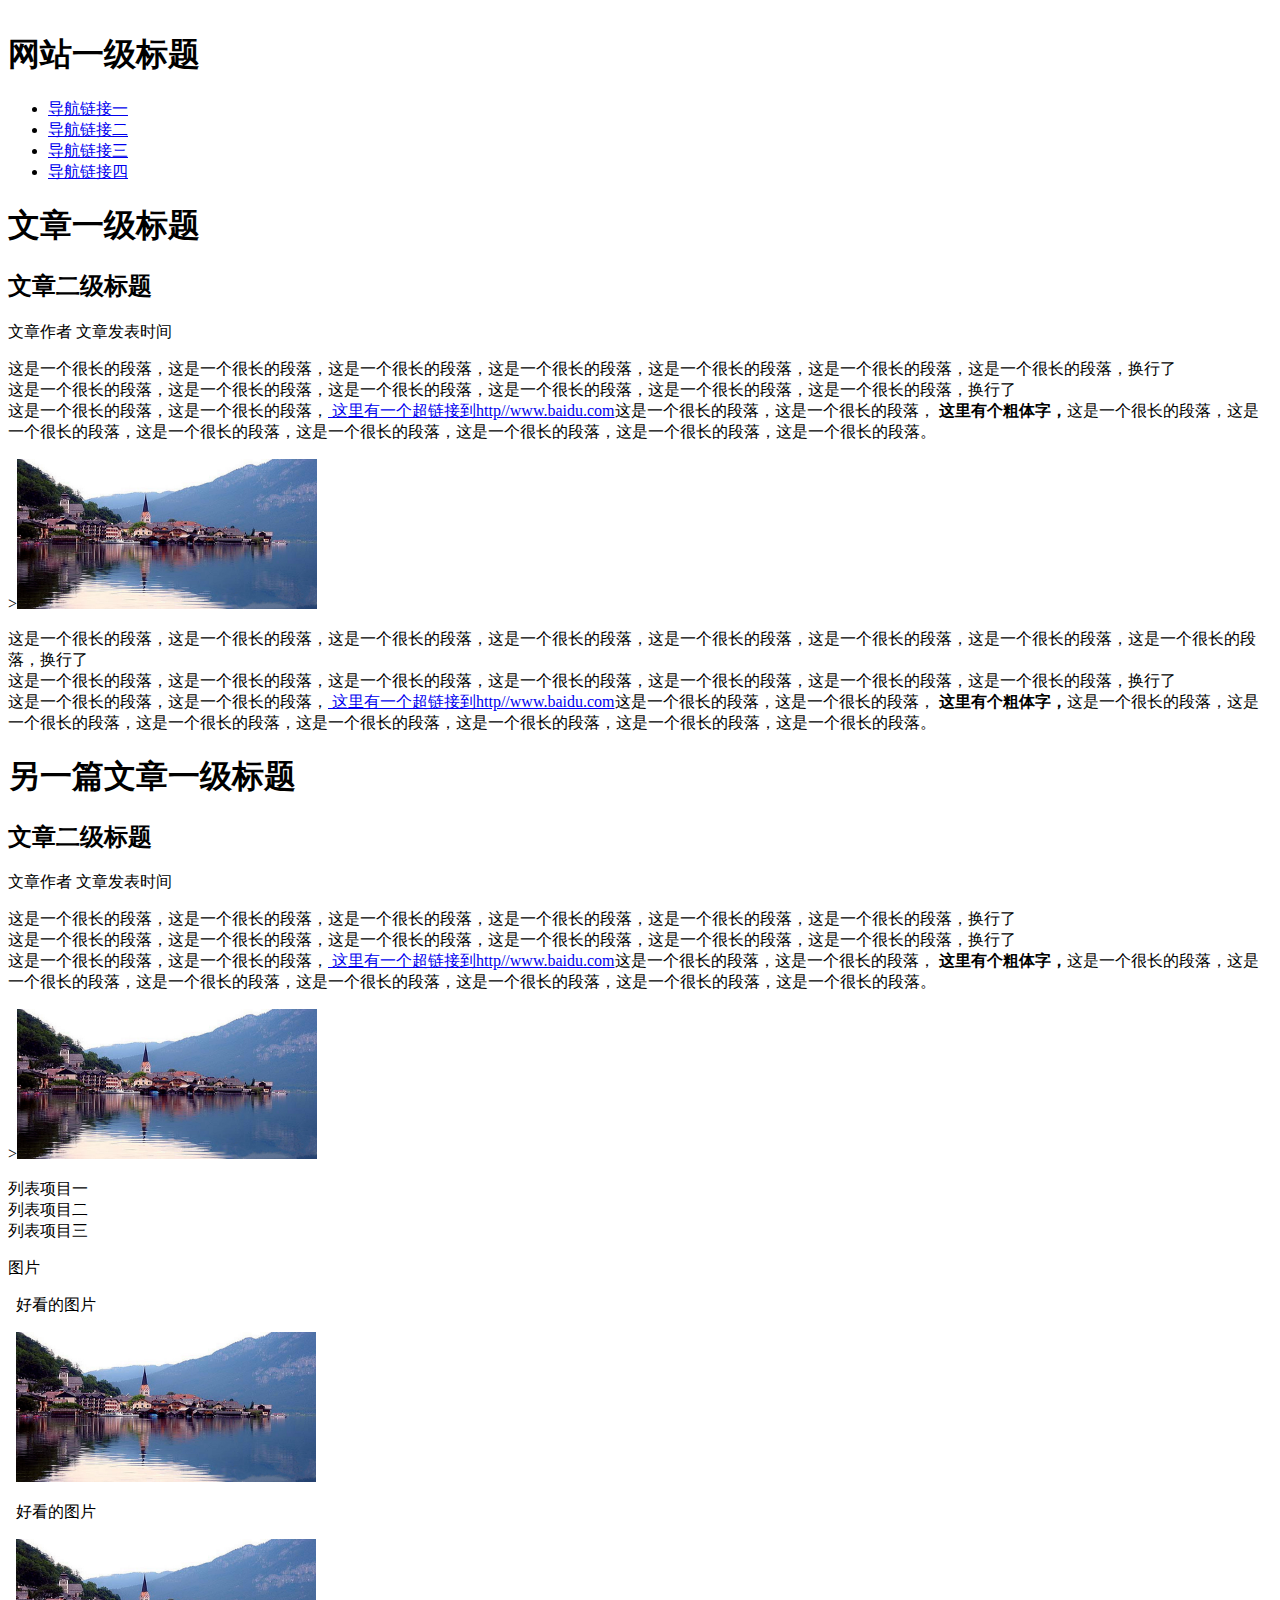
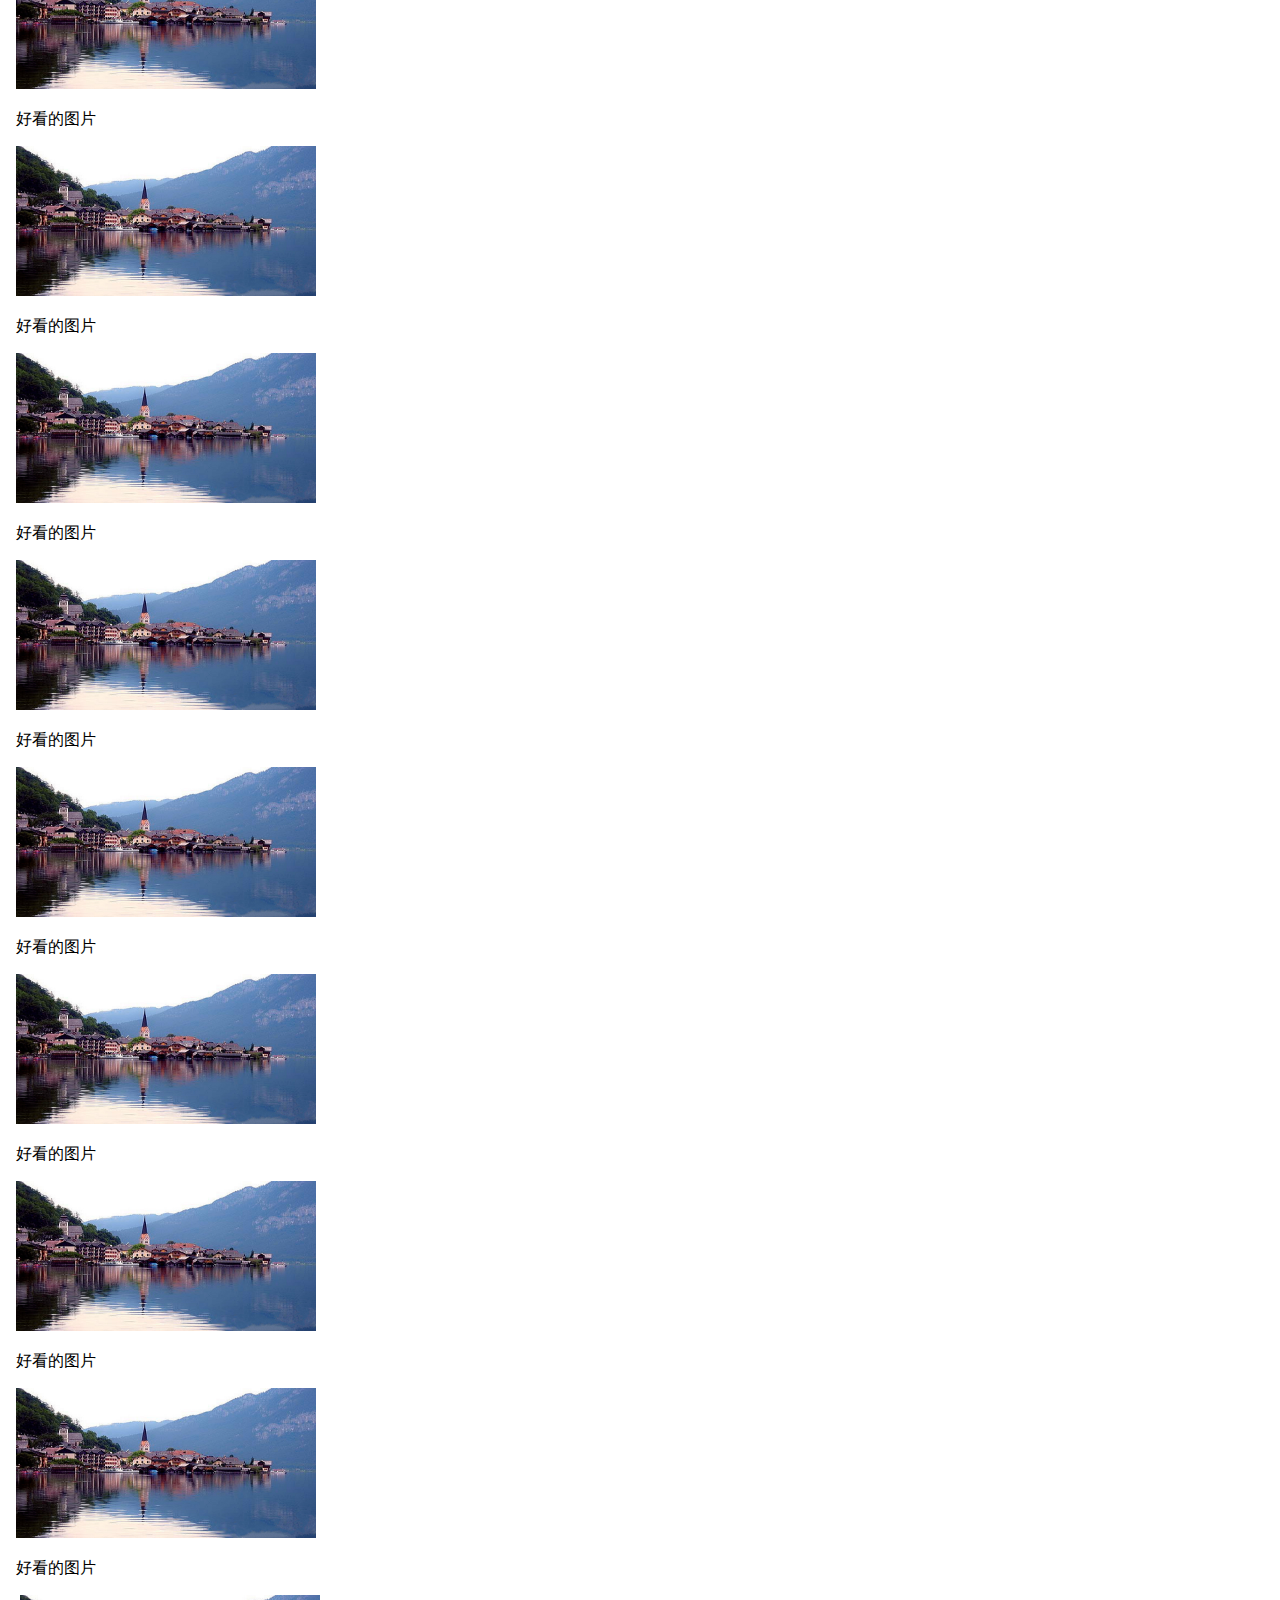
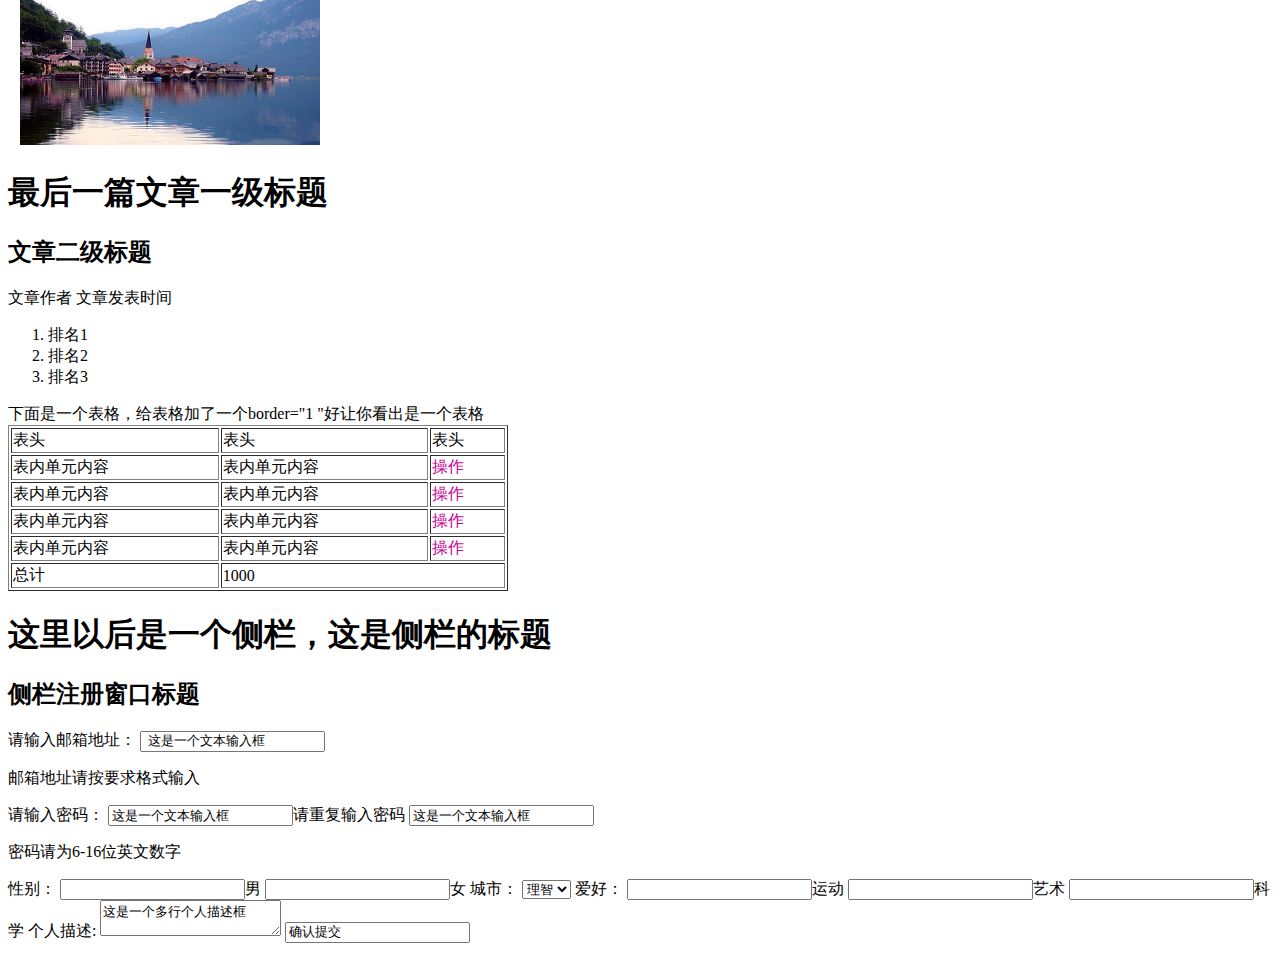
<file: task1/renwu1.html>
<!DOCTYPE html>
<html>

<head>
    <meta charset="utf-8" />
    <title>renwu1</title>
    <style type="text/css">
    body { font-family: 黑体; }

    </style>
</head>

<body>
    <H1><font size="36px"></font> 网站一级标题</H1>
    <ul>
        <li><a href="https://www.baidu.com/"> 导航链接一</a></li>
        <li><a href="http://news.baidu.com/"> 导航链接二</a></li>
        <li><a href="http://map.baidu.com/"> 导航链接三</a></li>
        <li><a href="http://v.baidu.com/?fr=bd"> 导航链接四</a></li>
    </ul>
    <p>
        <h1>文章一级标题</h1>
        <h2>文章二级标题</h2>
        <p>文章作者 文章发表时间</p>
        <p>这是一个很长的段落，这是一个很长的段落，这是一个很长的段落，这是一个很长的段落，这是一个很长的段落，这是一个很长的段落，这是一个很长的段落，换行了 </br>这是一个很长的段落，这是一个很长的段落，这是一个很长的段落，这是一个很长的段落，这是一个很长的段落，这是一个很长的段落，换行了 </br>这是一个很长的段落，这是一个很长的段落，<a href="https://www.baidu.com/"> 这里有一个超链接到http//www.baidu.com</a>这是一个很长的段落，这是一个很长的段落，
            <font><b>这里有个粗体字，</b></font>这是一个很长的段落，这是一个很长的段落，这是一个很长的段落，这是一个很长的段落，这是一个很长的段落，这是一个很长的段落，这是一个很长的段落。
            <p>><img src="img/1.jpg" width="300" height="150"></p>这是一个很长的段落，这是一个很长的段落，这是一个很长的段落，这是一个很长的段落，这是一个很长的段落，这是一个很长的段落，这是一个很长的段落，这是一个很长的段落，换行了 </br>这是一个很长的段落，这是一个很长的段落，这是一个很长的段落，这是一个很长的段落，这是一个很长的段落，这是一个很长的段落，这是一个很长的段落，换行了 </br>这是一个很长的段落，这是一个很长的段落，<a href="https://www.baidu.com/ "> 这里有一个超链接到http//www.baidu.com</a>这是一个很长的段落，这是一个很长的段落，
            <font><b>这里有个粗体字，</b></font>这是一个很长的段落，这是一个很长的段落，这是一个很长的段落，这是一个很长的段落，这是一个很长的段落，这是一个很长的段落，这是一个很长的段落。
        </p>
        <p>
            <h1>另一篇文章一级标题</h1>
            <h2>文章二级标题</h2>
            <p>文章作者 文章发表时间</p>
            这是一个很长的段落，这是一个很长的段落，这是一个很长的段落，这是一个很长的段落，这是一个很长的段落，这是一个很长的段落，换行了 </br>这是一个很长的段落，这是一个很长的段落，这是一个很长的段落，这是一个很长的段落，这是一个很长的段落，这是一个很长的段落，换行了 </br>这是一个很长的段落，这是一个很长的段落，<a href="https://www.baidu.com/ "> 这里有一个超链接到http//www.baidu.com</a>这是一个很长的段落，这是一个很长的段落，
            <font><b>这里有个粗体字，</b></font>这是一个很长的段落，这是一个很长的段落，这是一个很长的段落，这是一个很长的段落，这是一个很长的段落，这是一个很长的段落，这是一个很长的段落。
            <p>><img src="img/1.jpg" width="300 " height="150" /></p>
            <li>列表项目一</li>
            <li>列表项目二</li>
            <li>列表项目三</li>
        </p>
        <p>图片</p>
        <p>&nbsp;&nbsp;好看的图片</p>
        <p>&nbsp;&nbsp;<img src="img/1.jpg " width="300 " height="150" /></p>
        <p>&nbsp;&nbsp;好看的图片</p>
        <p>&nbsp;&nbsp;<img src="img/1.jpg " width="300 " height="150" /></p>
        <p>&nbsp;&nbsp;好看的图片</p>
        <p>&nbsp;&nbsp;<img src="img/1.jpg " width="300 " height="150" /></p>
        <p>&nbsp;&nbsp;好看的图片</p>
        <p>&nbsp;&nbsp;<img src="img/1.jpg " width="300 " height="150" /></p>
        <p>&nbsp;&nbsp;好看的图片</p>
        <p>&nbsp;&nbsp;<img src="img/1.jpg " width="300 " height="150" /></p>
        <p>&nbsp;&nbsp;好看的图片</p>
        <p>&nbsp;&nbsp;<img src="img/1.jpg " width="300 " height="150" /></p>
        <p>&nbsp;&nbsp;好看的图片</p>
        <p>&nbsp;&nbsp;<img src="img/1.jpg " width="300 " height="150" /></p>
        <p>&nbsp;&nbsp;好看的图片</p>
        <p>&nbsp;&nbsp;<img src="img/1.jpg " width="300 " height="150" /></p>
        <p>&nbsp;&nbsp;好看的图片</p>
        <p>&nbsp;&nbsp;<img src="img/1.jpg " width="300 " height="150" /></p>
        <p>&nbsp;&nbsp;好看的图片</p>
        <p>&nbsp;&nbsp;
            <img src="img/1.jpg " width="300 " height="150" /></p>
        <p>
            <h1>最后一篇文章一级标题</h1>
            <h2>文章二级标题</h2>
            <p>文章作者 文章发表时间</p>
            <ol>
                <li>排名1</li>
                <li>排名2</li>
                <li>排名3</li>
            </ol>
            下面是一个表格，给表格加了一个border="1 "好让你看出是一个表格
            <table width="500 " border="1 ">
                <tr>
                    <td>表头</td>
                    <td>表头</td>
                    <td>表头</td>
                </tr>
                <tr>
                    <td>表内单元内容</td>
                    <td>表内单元内容</td>
                    <td>
                        <font color="CC0099 ">操作</font>
                    </td>
                </tr>
                <tr>
                    <td>表内单元内容</td>
                    <td>表内单元内容</td>
                    <td>
                        <font color="CC0099 ">操作</font>
                    </td>
                </tr>
                <tr>
                    <td>表内单元内容</td>
                    <td>表内单元内容</td>
                    <td>
                        <font color="CC0099 ">操作</font>
                    </td>
                </tr>
                <tr>
                    <td>表内单元内容</td>
                    <td>表内单元内容</td>
                    <td>
                        <font color="CC0099 ">操作</font>
                    </td>
                </tr>
                <tr>
                    <td>总计</td>
                    <td colspan="2 ">1000</td>
                </tr>
            </table>
            <p>
                <h1>这里以后是一个侧栏，这是侧栏的标题</h1>
                <h2>侧栏注册窗口标题</h2>
                <p>请输入邮箱地址：
                    <input type="email " name=" " value=" 这是一个文本输入框 "></input>
                    </br>
                </p>
                <p>邮箱地址请按要求格式输入
                    <br/>
                </p>
                <p>请输入密码：
                    <input type="email " name=" " value="这是一个文本输入框 "></input>请重复输入密码
                    <input type="email " name=" " value="这是一个文本输入框 "></input>
                    <br/>
                </p>
                <p>密码请为6-16位英文数字</br>
                </p>
                <p>性别：
                    <input type="radio " name="male " id=" ">男
                    <input type="radio " name="male " id=" ">女 城市：
                    <select name="cars ">
                        <multiple value="volvo " selected="selected ">北京</multiple>
                        <option value="saab ">理智</option>
                        <option value="fiat ">Fiat</option>
                        <option value="audi ">Audi</option>
                    </select>
                    爱好：
                    <input type="checkbox " name="aihao ">运动
                    <input type="checkbox " name="aihao ">艺术
                    <input type="checkbox " name="aihao ">科学 个人描述:
                    <textarea>这是一个多行个人描述框</textarea>
                    <input type="submit " value="确认提交 "></input>
                </p>
            </p>
</body>

</html>
</file>
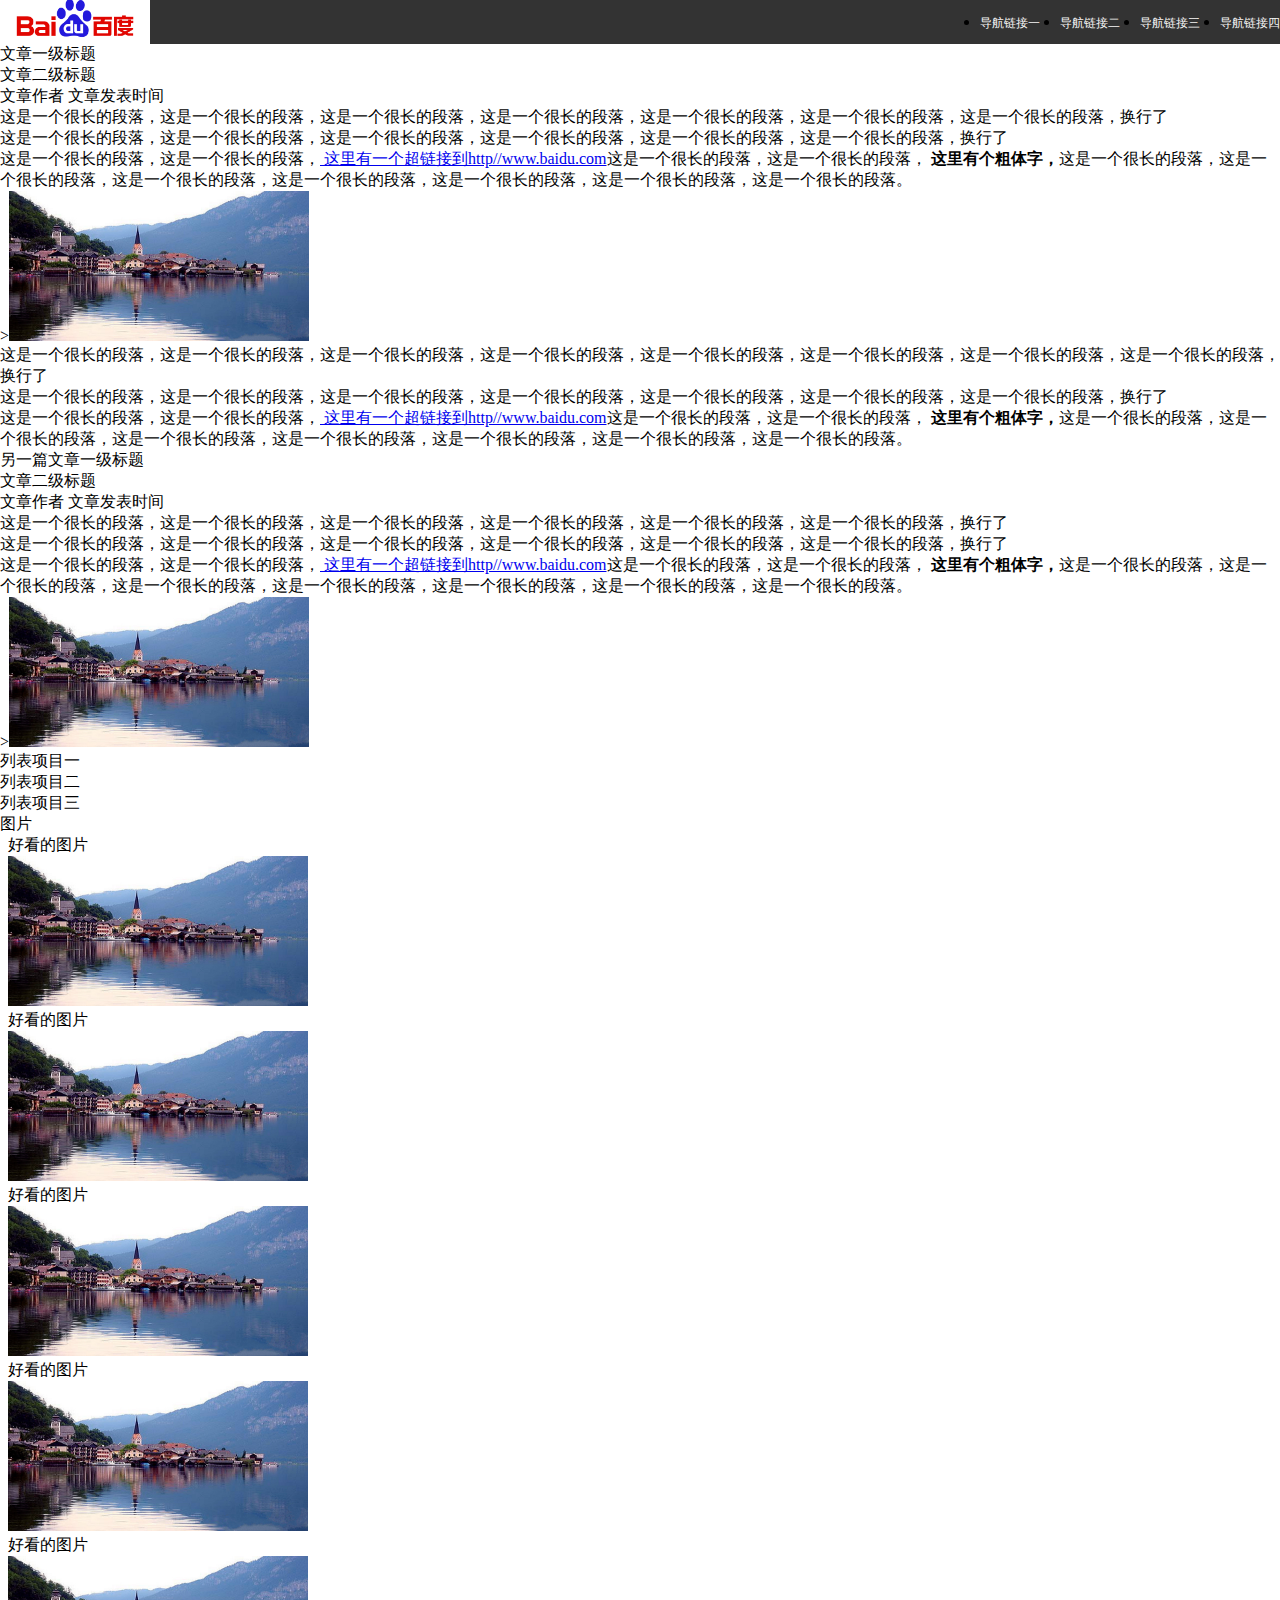
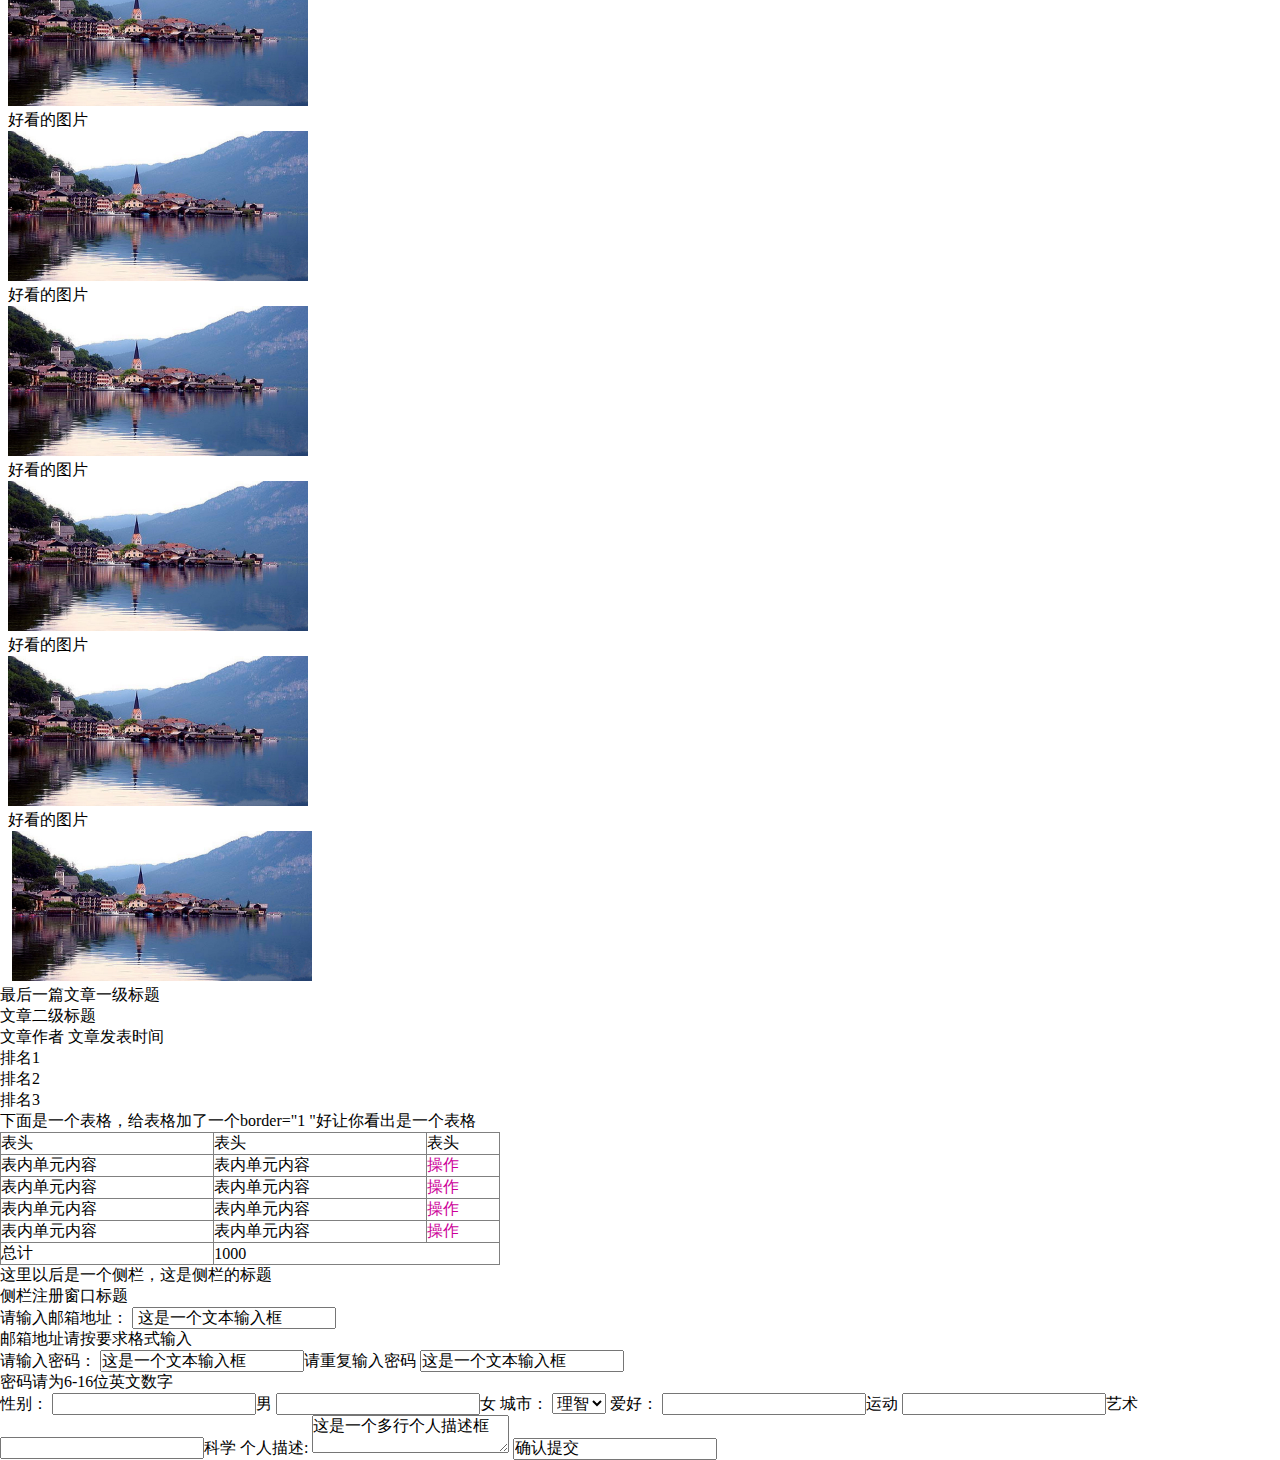
<file: task2/renwu2.html>
<!DOCTYPE html>
<html>

<head>
    <meta charset="utf-8" />
    <title>renwu2</title>
    <link rel="stylesheet" href="reset.css">
    <link rel="stylesheet" href="main.css">
</head>

<body>
    <div class="nav">
        <h1><a href="http://www.baidu.com">网站一级标题</a></h1>
        <ul>
            <li><a href="https://www.baidu.com/"> 导航链接一</a></li>
            <li><a href="http://news.baidu.com/"> 导航链接二</a></li>
            <li><a href="http://map.baidu.com/"> 导航链接三</a></li>
            <li><a href="http://v.baidu.com/?fr=bd"> 导航链接四</a></li>
        </ul>
    </div>
    <p>
        <h1>文章一级标题</h1>
        <h2>文章二级标题</h2>
        <p>文章作者 文章发表时间</p>
        <p>这是一个很长的段落，这是一个很长的段落，这是一个很长的段落，这是一个很长的段落，这是一个很长的段落，这是一个很长的段落，这是一个很长的段落，换行了 </br>这是一个很长的段落，这是一个很长的段落，这是一个很长的段落，这是一个很长的段落，这是一个很长的段落，这是一个很长的段落，换行了 </br>这是一个很长的段落，这是一个很长的段落，<a href="https://www.baidu.com/"> 这里有一个超链接到http//www.baidu.com</a>这是一个很长的段落，这是一个很长的段落，
            <font><b>这里有个粗体字，</b></font>这是一个很长的段落，这是一个很长的段落，这是一个很长的段落，这是一个很长的段落，这是一个很长的段落，这是一个很长的段落，这是一个很长的段落。
            <p>><img src="img/1.jpg" width="300" height="150"></p>这是一个很长的段落，这是一个很长的段落，这是一个很长的段落，这是一个很长的段落，这是一个很长的段落，这是一个很长的段落，这是一个很长的段落，这是一个很长的段落，换行了 </br>这是一个很长的段落，这是一个很长的段落，这是一个很长的段落，这是一个很长的段落，这是一个很长的段落，这是一个很长的段落，这是一个很长的段落，换行了 </br>这是一个很长的段落，这是一个很长的段落，<a href="https://www.baidu.com/ "> 这里有一个超链接到http//www.baidu.com</a>这是一个很长的段落，这是一个很长的段落，
            <font><b>这里有个粗体字，</b></font>这是一个很长的段落，这是一个很长的段落，这是一个很长的段落，这是一个很长的段落，这是一个很长的段落，这是一个很长的段落，这是一个很长的段落。
        </p>
        <p>
            <h1>另一篇文章一级标题</h1>
            <h2>文章二级标题</h2>
            <p>文章作者 文章发表时间</p>
            这是一个很长的段落，这是一个很长的段落，这是一个很长的段落，这是一个很长的段落，这是一个很长的段落，这是一个很长的段落，换行了 </br>这是一个很长的段落，这是一个很长的段落，这是一个很长的段落，这是一个很长的段落，这是一个很长的段落，这是一个很长的段落，换行了 </br>这是一个很长的段落，这是一个很长的段落，<a href="https://www.baidu.com/ "> 这里有一个超链接到http//www.baidu.com</a>这是一个很长的段落，这是一个很长的段落，
            <font><b>这里有个粗体字，</b></font>这是一个很长的段落，这是一个很长的段落，这是一个很长的段落，这是一个很长的段落，这是一个很长的段落，这是一个很长的段落，这是一个很长的段落。
            <p>><img src="img/1.jpg" width="300 " height="150" /></p>
            <li>列表项目一</li>
            <li>列表项目二</li>
            <li>列表项目三</li>
        </p>
        <p>图片</p>
        <p>&nbsp;&nbsp;好看的图片</p>
        <p>&nbsp;&nbsp;<img src="img/1.jpg " width="300 " height="150" /></p>
        <p>&nbsp;&nbsp;好看的图片</p>
        <p>&nbsp;&nbsp;<img src="img/1.jpg " width="300 " height="150" /></p>
        <p>&nbsp;&nbsp;好看的图片</p>
        <p>&nbsp;&nbsp;<img src="img/1.jpg " width="300 " height="150" /></p>
        <p>&nbsp;&nbsp;好看的图片</p>
        <p>&nbsp;&nbsp;<img src="img/1.jpg " width="300 " height="150" /></p>
        <p>&nbsp;&nbsp;好看的图片</p>
        <p>&nbsp;&nbsp;<img src="img/1.jpg " width="300 " height="150" /></p>
        <p>&nbsp;&nbsp;好看的图片</p>
        <p>&nbsp;&nbsp;<img src="img/1.jpg " width="300 " height="150" /></p>
        <p>&nbsp;&nbsp;好看的图片</p>
        <p>&nbsp;&nbsp;<img src="img/1.jpg " width="300 " height="150" /></p>
        <p>&nbsp;&nbsp;好看的图片</p>
        <p>&nbsp;&nbsp;<img src="img/1.jpg " width="300 " height="150" /></p>
        <p>&nbsp;&nbsp;好看的图片</p>
        <p>&nbsp;&nbsp;<img src="img/1.jpg " width="300 " height="150" /></p>
        <p>&nbsp;&nbsp;好看的图片</p>
        <p>&nbsp;&nbsp;
            <img src="img/1.jpg " width="300 " height="150" /></p>
        <p>
            <h1>最后一篇文章一级标题</h1>
            <h2>文章二级标题</h2>
            <p>文章作者 文章发表时间</p>
            <ol>
                <li>排名1</li>
                <li>排名2</li>
                <li>排名3</li>
            </ol>
            下面是一个表格，给表格加了一个border="1 "好让你看出是一个表格
            <table width="500 " border="1 ">
                <tr>
                    <td>表头</td>
                    <td>表头</td>
                    <td>表头</td>
                </tr>
                <tr>
                    <td>表内单元内容</td>
                    <td>表内单元内容</td>
                    <td>
                        <font color="CC0099 ">操作</font>
                    </td>
                </tr>
                <tr>
                    <td>表内单元内容</td>
                    <td>表内单元内容</td>
                    <td>
                        <font color="CC0099 ">操作</font>
                    </td>
                </tr>
                <tr>
                    <td>表内单元内容</td>
                    <td>表内单元内容</td>
                    <td>
                        <font color="CC0099 ">操作</font>
                    </td>
                </tr>
                <tr>
                    <td>表内单元内容</td>
                    <td>表内单元内容</td>
                    <td>
                        <font color="CC0099 ">操作</font>
                    </td>
                </tr>
                <tr>
                    <td>总计</td>
                    <td colspan="2 ">1000</td>
                </tr>
            </table>
            <p>
                <h1>这里以后是一个侧栏，这是侧栏的标题</h1>
                <h2>侧栏注册窗口标题</h2>
                <p>请输入邮箱地址：
                    <input type="email " name=" " value=" 这是一个文本输入框 "></input>
                    </br>
                </p>
                <p>邮箱地址请按要求格式输入
                    <br/>
                </p>
                <p>请输入密码：
                    <input type="email " name=" " value="这是一个文本输入框 "></input>请重复输入密码
                    <input type="email " name=" " value="这是一个文本输入框 "></input>
                    <br/>
                </p>
                <p>密码请为6-16位英文数字</br>
                </p>
                <p>性别：
                    <input type="radio " name="male " id=" ">男
                    <input type="radio " name="male " id=" ">女 城市：
                    <select name="cars ">
                        <multiple value="volvo " selected="selected ">北京</multiple>
                        <option value="saab ">理智</option>
                        <option value="fiat ">Fiat</option>
                        <option value="audi ">Audi</option>
                    </select>
                    爱好：
                    <input type="checkbox " name="aihao ">运动
                    <input type="checkbox " name="aihao ">艺术
                    <input type="checkbox " name="aihao ">科学 个人描述:
                    <textarea>这是一个多行个人描述框</textarea>
                    <input type="submit " value="确认提交 "></input>
                </p>
            </p>
</body>

</html>
</file>
<file: task2/main.css>
body {
    font-family: 黑体;
}

div.nav {
    height: 44px;
    background-color: #333333;
}

.nav h1 {
    background-image: url(img/bd_logo1.png);
    background-size: 150px auto;
    background-repeat: no-repeat;
    background-position: 0 -28px;
    color: transparent;
    height: 44px;
    float: left;
}

.nav h1 a {
    display: block;
    color: transparent;
    float: left;
    height: 44px;
    width: 150px;
}

.nav ul li {
    display: list-item;
    float: left;
    height: 44px;
    line-height: 44px;
    margin-left: 20px;
    /*width: 150px;*/
}

.nav ul {
    float: right;
    list-style: disc outside;
}

.nav ul li a {
    color: #F6F5F3;
    font-size: 12px;
    text-decoration: none;
}
</file>
